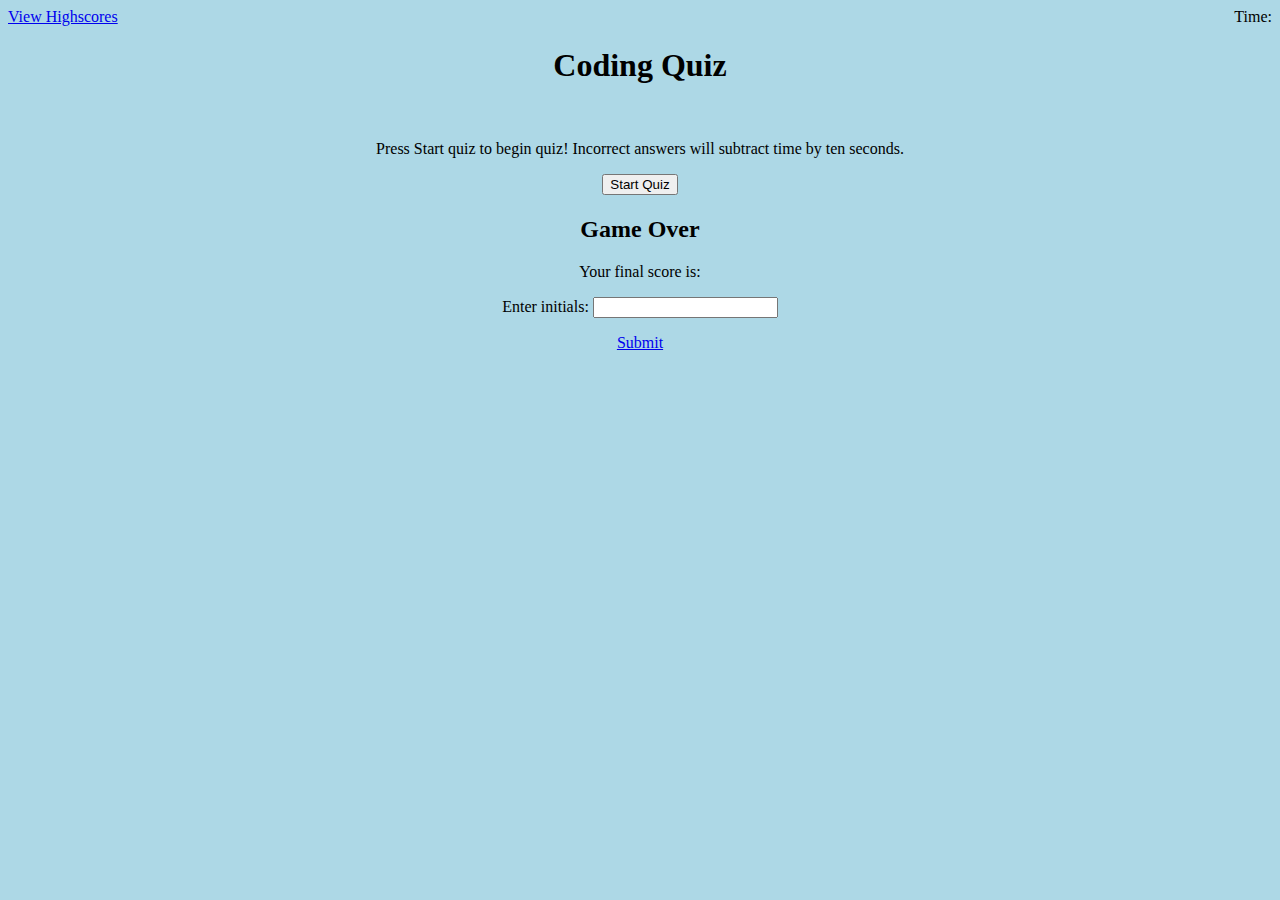
<file: index.html>
<!DOCTYPE html>
<html lang="en">
<head>
    <meta charset="UTF-8">
    <meta name="viewport" content="width=device-width, initial-scale=1.0">
    <link rel="stylesheet" href="https://stackpath.bootstrapcdn.com/bootstrap/4.5.0/css/bootstrap.min.css" integrity="sha384-9aIt2nRpC12Uk9gS9baDl411NQApFmC26EwAOH8WgZl5MYYxFfc+NcPb1dKGj7Sk" crossorigin="anonymous">
    <link rel="stylesheet" href="assets/css/styles.css">
    <title>Quiz Index</title>
</head>
<body>
    <header>
        <a class= "scores" a href = "highScores.html">View Highscores</a>
        <span id = "timer">Time:</span>
    </header>   
    <div class = "container" >
        <h1>Coding Quiz</h1> <br>
        <div id = "startPage">
            <p>Press Start quiz to begin quiz! Incorrect answers will subtract time by ten seconds.</p>
            <button id = "start"> Start Quiz </button>
            <div id = "quizBox" class = "hide">
                <h1 id = "question"></h1>
                <div id = "answers"></div>
            </div>
        </div>
        <div id = "game-Over" class ="hide">
            <h2>Game Over</h2>
            <p>Your final score is:<span id="finalScore"> </span></p>
            <p>Enter initials: <input type = "text" id = "initials"></p>
            <a href="highScores.html" id="submitScore" class="button">Submit</a>
        </div>
    
        <div id = "checker" class = "checker hidden"></div>
    
        <script src = "./assets/js/questions.js"></script>
        <script src = "assets/js/script.js"></script>
        
    </div>
</body>
</html>
</file>
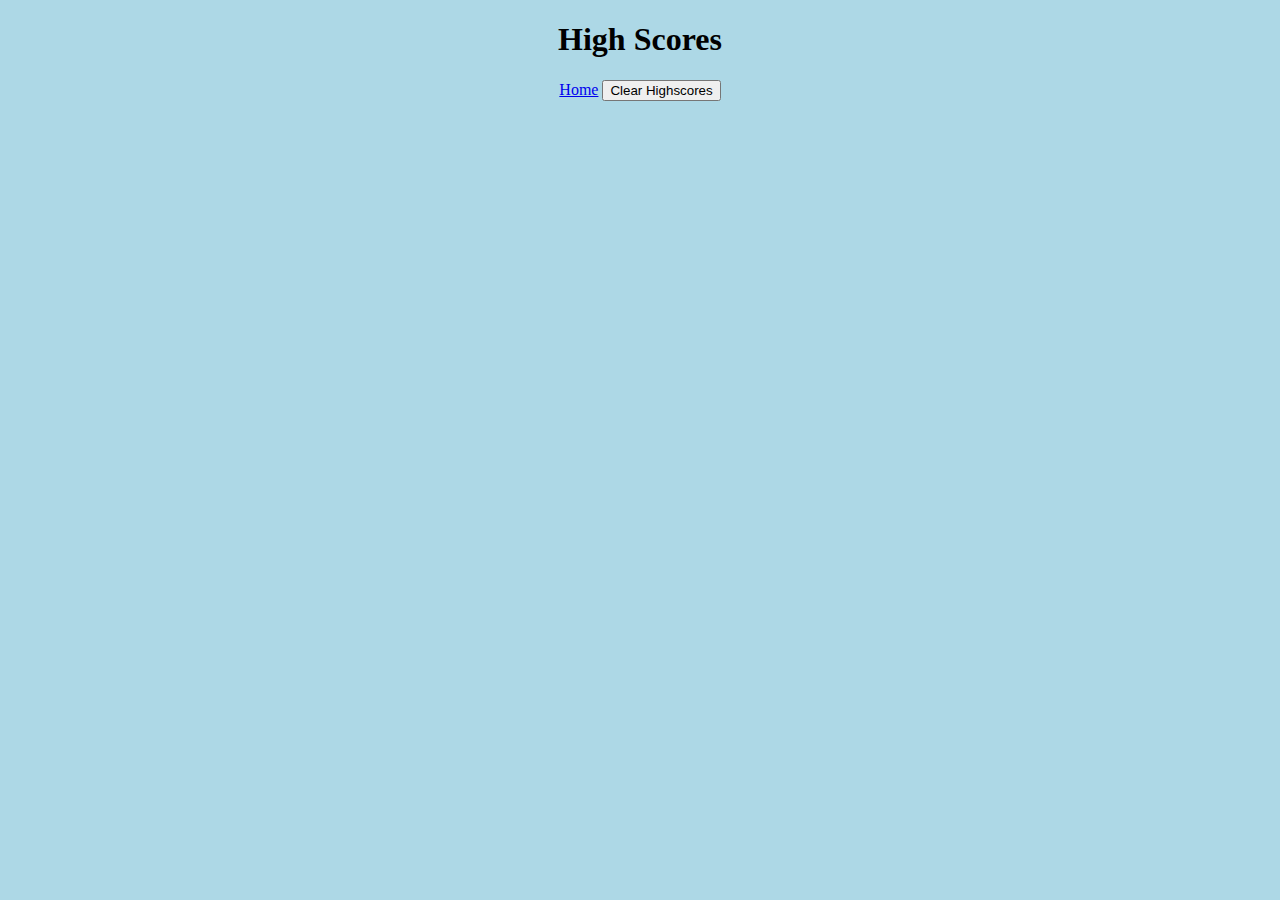
<file: highscores.html>
<!DOCTYPE html>
<html lang="en">
<head>
    <meta charset="UTF-8">
    <meta name="viewport" content="width=device-width, initial-scale=1.0">
    <link rel="stylesheet" href="https://stackpath.bootstrapcdn.com/bootstrap/4.5.0/css/bootstrap.min.css" integrity="sha384-9aIt2nRpC12Uk9gS9baDl411NQApFmC26EwAOH8WgZl5MYYxFfc+NcPb1dKGj7Sk" crossorigin="anonymous">
    <link rel="stylesheet" href="assets/css/styles.css">
    <title>Highscores</title>

</head>
<body>
    <div class = "container">
        <div id = "highscores">
            <h1>High Scores</h1>
            <ul></ul>
            <a class = "btn" href="index.html">Home</a>
            <button id ="clear"> Clear Highscores</button>
        </div>
    </div>
    <script src ="assets/js/scores.js"></script>
</body>
</html>
</file>
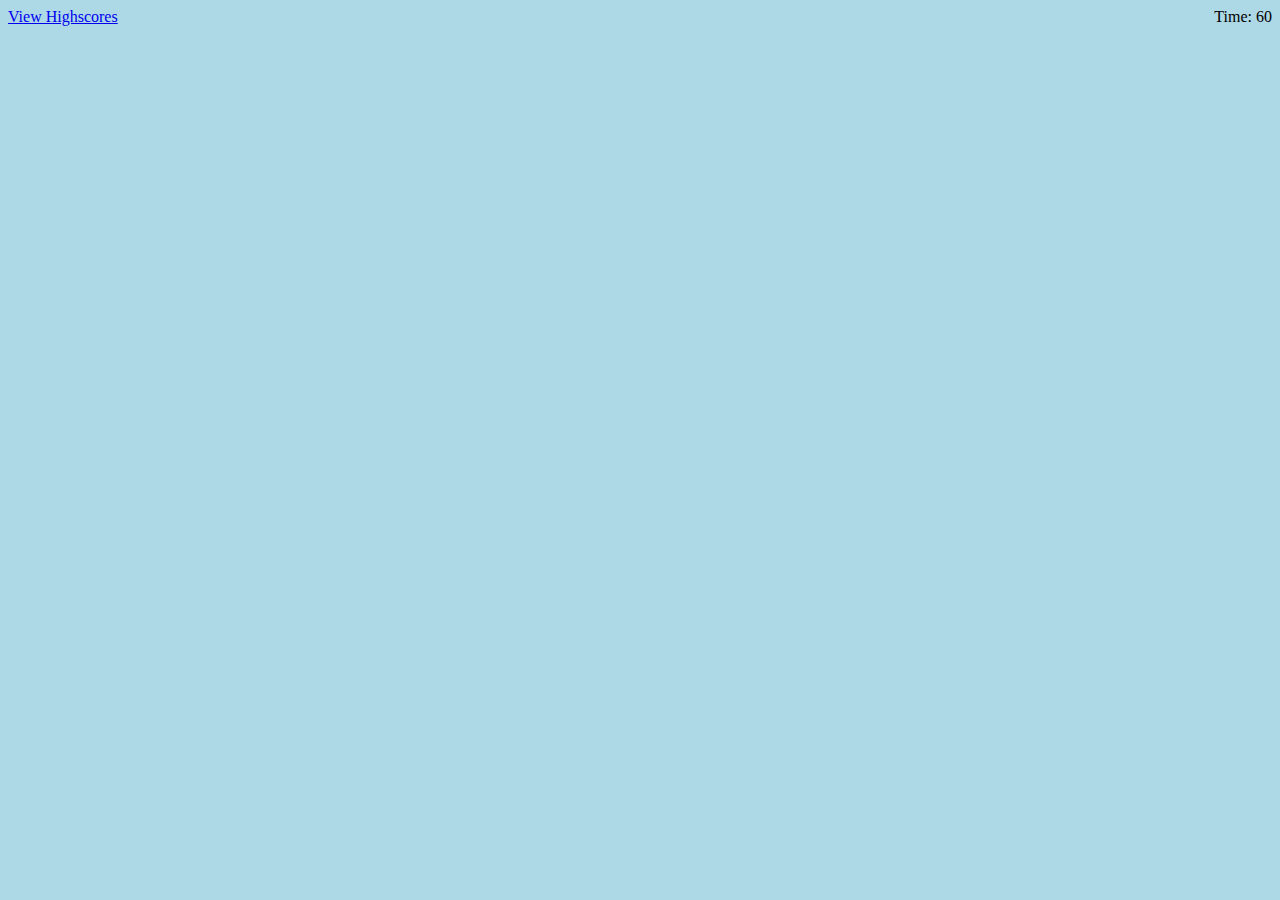
<file: quiz.html>
<!DOCTYPE html>
<html lang="en">
<head>
    <meta charset="UTF-8">
    <meta name="viewport" content="width=device-width, initial-scale=1.0">
    <link rel="stylesheet" href="./assets/css/styles.css">
    <title>Document</title>
</head>
<body>
    <header>
        <a class= "scores" a href = "highScores.html">View Highscores</a>
        <span id = "timer">Time: 60</span>
    </header>  

    
       
</body>
</html>
</file>
<file: assets/css/styles.css>
body{
    background-color: lightblue;
}
#timer{
    float: right;

}

.container{
    text-align: center;

}
</file>
